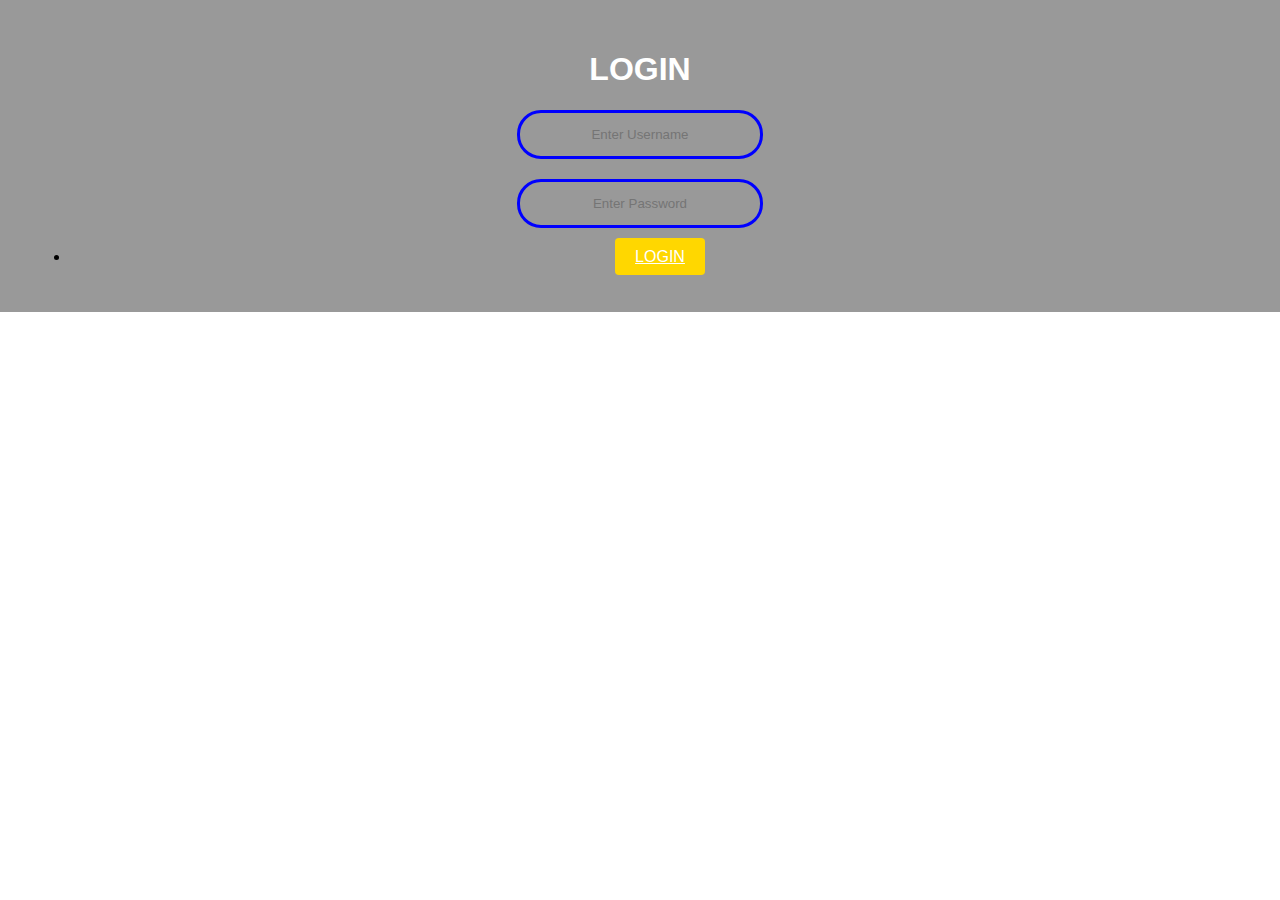
<file: My_First_Blog/login.html>
<!DOCTYPE html>
<html lan="en" and dir="Itr">
<head>
    <meta charset="utf-8">
    <title> MY PAGE </title>
    <link rel="stylesheet" href="style-login.css">
    <script scr ="login2.js"> </script>
    
    
    
</head>
<body>
    
<form class="box" action="login.html" method="POST">

<h1>
    login
</h1>
<input type="text" name="" placeholder="Enter Username" id="username">
<input type="password" name ="" placeholder="Enter Password" id="password">

    

    
        <div id="mybutton">
                <ul>
                    <li><a class="feedback" href="index.html">LOGIN</a></li>
                    
                </ul>
            </div>



</form>
    

    
</body>
    
    
    
    
</html>
</file>
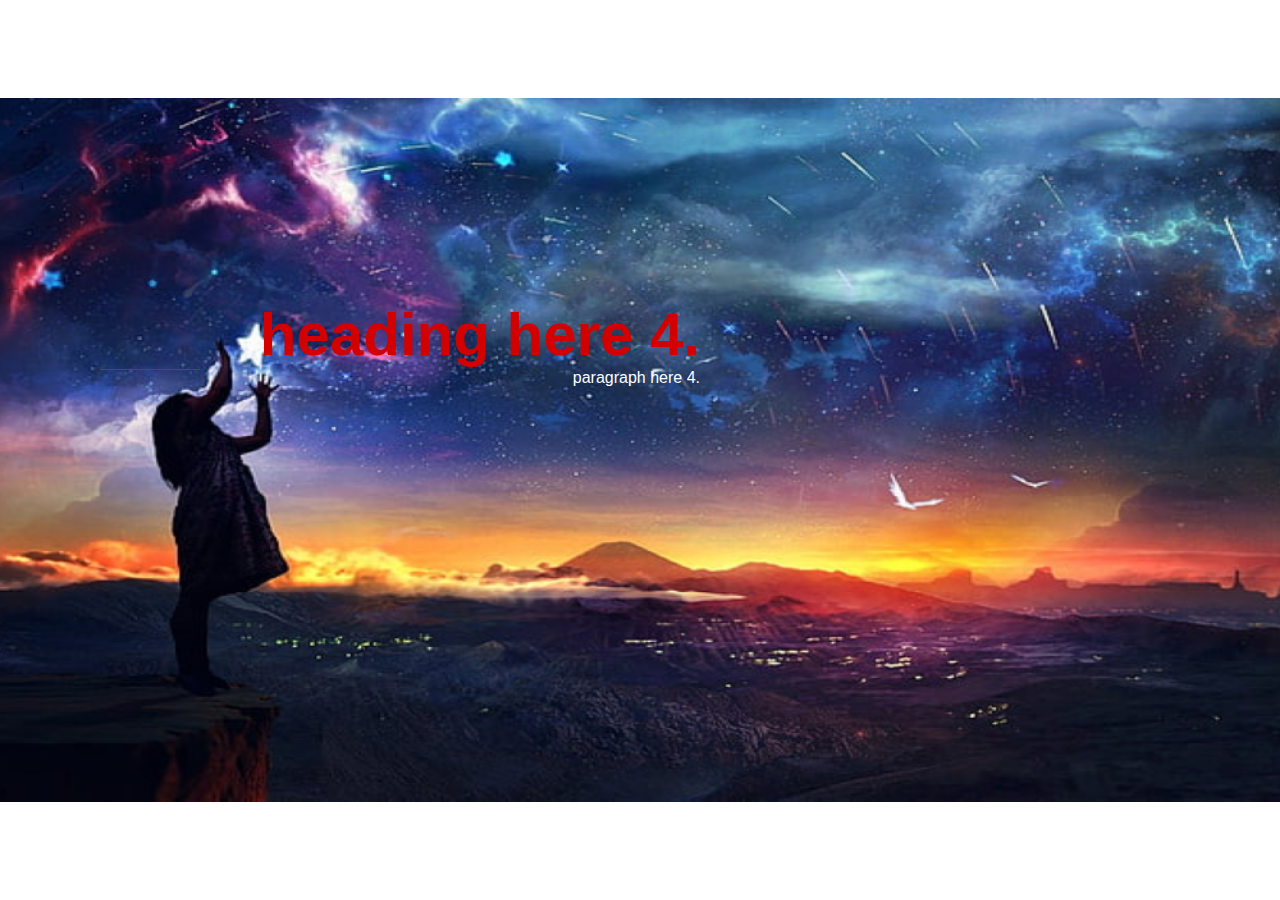
<file: My_First_Blog/logo.html>
<html>
<head>
    <title>Animated-slider</title>
    <link rel="stylesheet" href="style.css">
</head>
<body>
    <div class="banner1">
        <img src="images/1.png">
        <div class="text-box text-box1">
            <h1>heading here 1.</h1>
            <span></span>
            <p1>paragraph here1.</p1>
        </div>

    </div>
    
    <div class="banner2">
        <img src="images/3.png">
        <div class="text-box text-box2">
            <h1>heading here 2.</h1>
            <span></span>
            <p1>paragraph here2.</p1>
        </div>
    </div>
    
    <div class="banner3">
        <img src="images/5.png">
        <div class="text-box text-box3">
            <h1>My Favourite Place ~ PARIS</h1>
            <span></span>
            <p1>I love to travel places.My favourite place i wish to visit is paris.From its bustling river banks, the beauty and charm of its architecture, the delicious food, countless opportunities to explore art, culture, and history—the reasons i love Paris are as diverse as the city itself. The city is full of beautiful sights. One of the most prominent sights is the Eiffel Tower. While standing on the top of this splendid building, you can see the whole Paris city. On the whole, the city’s climate during the whole year is pleasant and fairly moist. </p1>
        </div>
    </div>
    
    <div class="banner4">
        <img src="images/6.png">
        <div class="text-box text-box4">
            <h1>heading here 4.</h1>
            <span></span>
            <p1>paragraph here 4.</p1>
        </div>
    </div>
    
</body>
</html>
</file>
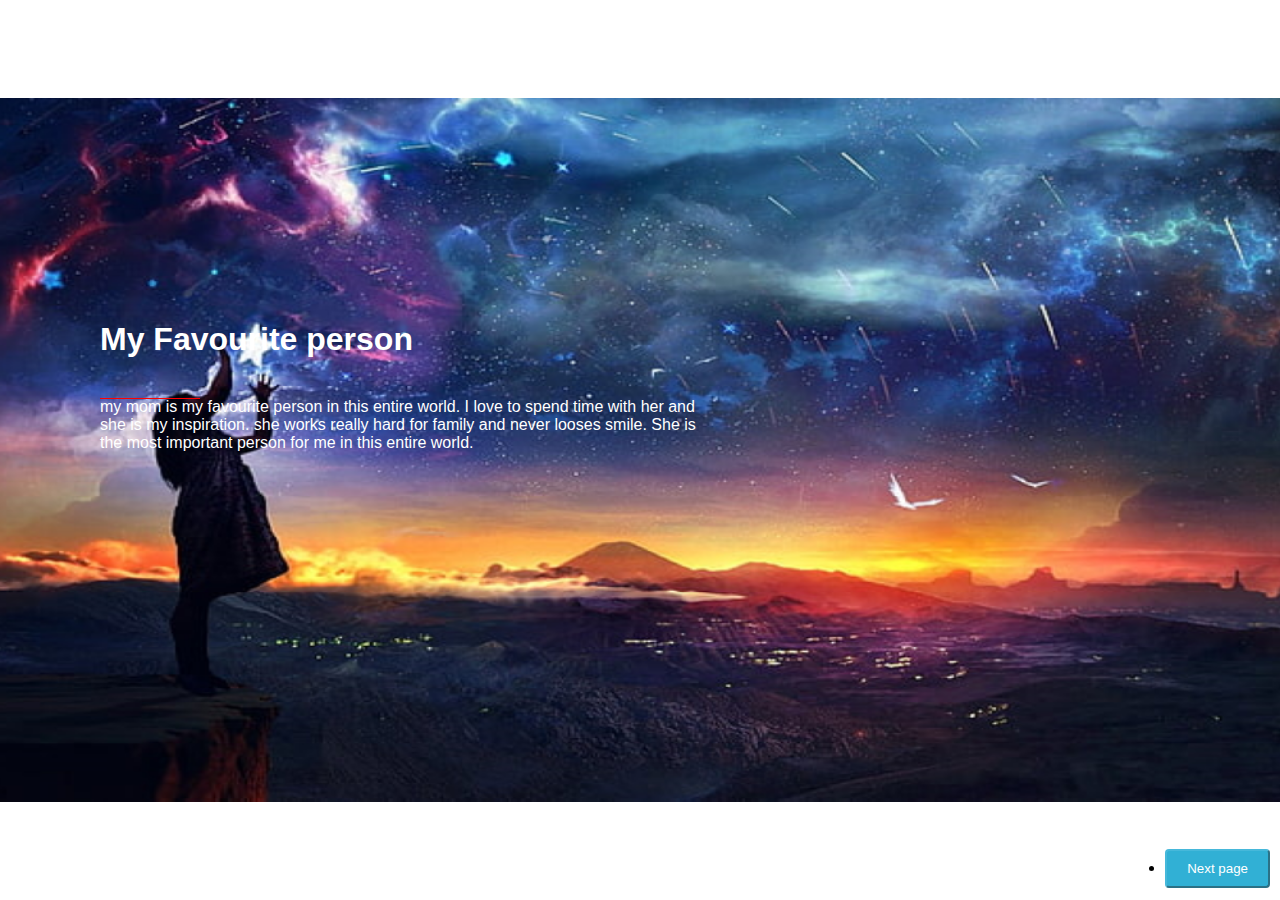
<file: My_First_Blog/myblogs.html>
<html>
<head>
    <title>Animated-slider</title>
    <link rel="stylesheet" href="style-blogs.css">
</head>
<body>
    
    <div class="banner1">
        <img src="images/1.png">
        <div class="text-box text-box1">
            <h1>my education</h1>
            <span></span>
            <p1>I studied my school in my home town in VSN siddhartha high school.my all time favourite teacher was my maths sir.. He beats me a lot but the thing i like most is his dedication and decipline. i leared many things from my teacher. proud to have a teacher like him.</p1>
        </div>

    </div>
    
    <div class="banner2">
        <img src="images/3.png">
        <div class="text-box text-box2">
            <h1>my friend</h1>
            <span></span>
            <p1>I dont have much friends. But i have one best friend. that friend made me know what is life and supported in all my faults.I love to spend time with my friend. We fight a lot but we know each other a lot.S </p1>
        </div>
    </div>
    
    <div class="banner3">
        <img src="images/5.png">
        <div class="text-box text-box3">
            <h1>My Favourite Place ~ PARIS</h1>
            <span></span>
            <p1>I love to travel places.My favourite place i wish to visit is paris.From its bustling river banks, the beauty and charm of its architecture, the delicious food, countless opportunities to explore art, culture, and history—the reasons i love Paris are as diverse as the city itself. The city is full of beautiful sights. One of the most prominent sights is the Eiffel Tower. While standing on the top of this splendid building, you can see the whole Paris city. On the whole, the city’s climate during the whole year is pleasant and fairly moist. </p1>
        </div>
    </div>
    
    <div class="banner4">
        <img src="images/6.png">
        <div class="text-box text-box4">
            <h1>My Favourite person</h1>
            <span></span>
            <p1>my mom is my favourite person in this entire world. I love to spend time with her and she is my inspiration. she works really hard for family and never looses smile. She is the most important person for me in this entire world. </p1>
        </div>
    </div>
    
<div id="mybutton">
    
    <ul>
                    <li><a href="contact.html"><button class="feedback">Next page</button></a></li>
    </ul>
    </div>
    
</body>
</html>
</file>
<file: My_First_Blog/style-login.css>
body{
    margin:0;
    padding:0;
    font-family: sans-serif;
    background: url(https://c4.wallpaperflare.com/wallpaper/832/73/80/laptop-backgrounds-nature-images-1920x1200-wallpaper-preview.jpg);
    background-size: cover;
    
}
.box{
    width:300;
    padding:30px;
    position: center;
    top:50%;
    left:50%
    transform: translate(-50%, -50%);
    background: rgba(0,0,0,0.4);
    text-align: center;
    
}

.feedback{
  background-color : gold;
  color: white;
  padding: 10px 20px;
  border-radius: 4px;
  border-color: blue;
}

.box h1{
    color: white;
    text-transform: uppercase;
    font-weight: 700;
    
}
.box input[type="text"],.box input[type="password"]
{
border: 0;
background: none;
display: block;
margin: 20px auto;
text-align: center;
border:3px solid blue;
padding: 14px 10px;
width: 220px;
outline: none;
color: white;
border-radius: 24px;
transition: 0.25px;
}

.box input[type="text"]:focus,.box input[type="password"]:focus{
width: 270px;
border-color:gold;
    
  
}
.box input[class="menu"]{
border: 0;
background: none;
display: block;
margin: 20px;
text-align: center;
border: 3px solid gold;
padding: 14px 35px;
outline: none;
color: white;
border-radius: 24px;
transition:0.25px;
cursor: pointer;
    

}

.box input[type="submit"]:hover
{
text-align: center;
background: gold;
    
}
</file>
<file: My_First_Blog/style.css>
*{
    margin: 0;
    padding: 0;
    font-family: 'Poppins', sans-serif;
}
.header{
    min-height: 100vh;
    width: 100%;
    background-image: url("images/b3.png");
    background-position: left;
    background-size: cover;
    position: relative;
}
nav{
    display: flex;
    padding: 2% 6%;
    justify-content: space-between;
    align-items: center;
}
nav img{
    width: 150px;
    
    
}
.nav-links{
    flex: 1;
    text-align: right;
    color: black;
    
}
.nav-links ul li{
    list-style: none;
    display: inline-block;
    padding: 8px 12px;
    position: relative;
    color: black;
}
.nav-links ul li a{
    color: #000;
    text-decoration: none;
    font-size: 20px;
}
.nav-links ul li::after{
    content: '';
    width: 0%;
    height: 4px;
    background:#D30000;
    display: block;
    margin: auto;
    transition: 0.5s;
}
.nav-links ul li:hover::after{
    width: 100%;
}
.text-box{
    width: 90%;
    color: #D30000;
    position: absolute;
    top: 55%;
    left:45%;
    transform: translate(-50%,-50%);
    text-align: right;
    
}
.text-box h1{
    font-size: 60px;
    color: #D30000;
    text-align: right;
}
.text-box p{
    margin: 10px 0 40px;
    font-size: 20px;
    color: black;
    text-align: right;
}
.hero-btn{
    display: inline-block;
    text-decoration: none;
    color: black;
    border: 1px solid black;
    padding: 12px 34px;
    font-size: 13px;
    background: transparent;
    position: relative;

}
.hero-btn:hover{
    border: 1px solid #000;
    background: #f44336;
    transition: 1s;
}

nav .fa{
    display: none;
}

@media(max-width:700px){
    .text-box h1{
        font-size: 20px;
    }
    .nav-links ul li{
        display: block;
    }
    .nav-links{
        position: absolute;
        background: #f44336;
        height: 100vh;
        width: 200px;
        top: 0;
        right: -200px;
        text-align: left;
        z-index: 2;
        transition: 1s;
        
    }
    nav .fa{
        display: block;
        color: black;
        margin: 10px;
        font-size: 22px;
        cursor: pointer;
        
    }
    .nav-links ul{
        padding: 30px;
        
    }
    
}




.sub-header{
    height: 80vh;
    width: 100%;
    background-image: linear-gradient(rgba(4,9,30,0.5),rgba(4,9,30,0.5)),url(images/services.png
    );
    background-position: center;
    background-size: cover;
    background-position: center;
    text-align: center;
    color: beige;
    
    
}
.nav-links ul li a{
    
    color: white;
    text-decoration: none;
    font-size: 20px;
    
}

.sub-header h1{
    margin-top: 50px;
    color: white;
    
    
}



.services{
    width: 80%;
    margin: auto;
    text-align: center;
    padding-top: 100px;
    
    
}
h1{
    font-size: 42px;
    font-weight: 600;
    color: crimson;
}

p{
    color:black;
    font-size: 14px;
    font-weight: 200;
    line-height: 22px;
    padding: 10px;
}

.row{
    margin-top: 5%;
    display: flex;
    justify-content: space-between;
    color: crimson;
    
}

.course-col{
    flex-basis: 31%;
    background: #fff3f3;
    border-radius: 10px;
    margin-bottom: 5%;
    padding: 20px 12px;
    box-sizing: border-box;
    transition: 0.5s;
}
h3{
    text-align: center;
    font-weight: 600;
    margin: 10px 0;
}
.course-col:hover{
    box-shadow: 0 0 20px 0px rgba(0,0,0,0.2);
}
@media(max-width: 700px){
    .row{
        flex-direction: column;
    }

}

.sub-header{
    height: 80vh;
    width: 100%;
    background-image: linear-gradient(rgba(4,9,30,0.5),rgba(4,9,30,0.5)),url(images/services.png
    );
    background-position: center;
    background-size: cover;
    background-position: center;
    text-align: center;
    color: beige;
    
    
}
.nav-links ul li a{
    
    color: white;
    text-decoration: none;
    font-size: 20px;
    
}

.sub-header h1{
    margin-top: 50px;
    color: white;
    
    
}

.facilities{
    width: 90%;
    margin: auto;
    text-align: center;
    padding-top: 50px;
}

.facilities-col{
    flex-basis: 22%;
    border-radius: 20px;
    margin-bottom: 20px;
    position:relative;
    overflow: hidden;
    color: black;
}
.facilities-col img{
    width: 100%;
    display: block;
}
.layer{
    background: transparent;
    height: 100%;
    width:100%;
    position: absolute;
    top:0;
    left: 0;
    transition: 0.5s;
}
.layer:hover{
    background: rgba(132,0,0,0.7);
}
.layer h3{
    width: 100%;
    font-weight: 500;
    color:#fff;
    font-size: 26px;
    bottom: 0;
    left: 50%;
    transform: translateX(-50%);
    position: absolute;
    opacity: 0;
    transition: 0.5s;
}
.layer:hover h3{
    bottom: 49%;
    opacity: 1;
}


.Budgets{
    width: 90%;
    margin: auto;
    text-align: right;
    padding-top: 100px;
    
}
.Budgets h1{
    text-align: center
}
.Budgets p{
    text-align: center
}
.Budgets-col{
    flex-basis: 31%;
    border-radius: 10px;
    margin-bottom: 5%;
    text-align: center;    
}
.Budgets-col img{
    width: 90%;
    border-radius: 10px;
}
.Budgets-col p{
    padding:0;
}
.Budgets-col h3{
    margin-top: 16px;
    margin-bottom: 15px;
    text-align: center;
    color: black;
}


.testimonials{
    width: 90%;
    margin: auto;
    text-align: center;
    padding-top: 100px;  
}
.testimonials h1{
    text-align: center;
}
.testimonials p{
    text-align: center;
}
.testimonials-col{
    flex-basis: 44%;
    border-radius: 10px;
    margin-bottom: 5%;
    text-align: center; 
    background: #fff3f3;
    padding: 25px;
    cursor: pointer;
    display: flex;
    color: black;

}
.testimonials-col img{
    height: 40px;
    margin-left: 5px;
    margin-right: 30px;
    border-radius: 50%;
}
.testimonials-col p{
    padding: 0;
}
.testimonials-col h3{
    margin-top: 15px;
    text-align: center;
    
}
.testimonials-col .fa{
    color: #f44336;
    text-align: center;
}
@media(max-width: 700px){
    .testimonials-col img{
        margin-left: 0px;
        margin-right: 15px;
    }
}



.cta{
    margin: 100px auto;
    width: 80%;
    background-image: linear-gradient(rgba(0,0,0,0.7),rgba(0,0,0,0.7)),url(images/banner2.jpeg);
    background-position: center;
    background-size: cover;
    border-radius: 10px;
    text-align: center;
    padding: 100px 0; 
}
.cta h1{
    color: #fff;
    margin-bottom: 40px;
    padding: 0;
}
@media(max-width: 700px){
    .cta h1{
        font-size: 24px;
    }
}


.footer{
    width: 100%;
    text-align: center;
    padding: 30px 0;
}
.footer h4{
    margin-bottom: 25px;
    margin-top: 20px;
    font-weight: 600;
    text-align: center;
}
.footer p{
    text-align: center;
    line-height: 20px;
}
.footer div{
    text-align: center;
}
.icons .fa{
    color: #f44336;
    margin: 0 13px;
    cursor: pointer;
    padding: 18px 0;
}
.fa-heart-0{
    color: #f44336;
    
}



.sub-header{
    height: 80vh;
    width: 100%;
    background-image: linear-gradient(rgba(4,9,30,0.5),rgba(4,9,30,0.5)),url(images/about-2.png
    );
    background-position: center;
    background-size: cover;
    background-position: center;
    text-align: center;
    color: beige;
    
    
}
.nav-links ul li a{
    
    color: white;
    text-decoration: none;
    font-size: 20px;
    
}

.sub-header h1{
    margin-top: 50px;
    color: white;
    
    
}

.about-us{
    width: 80%;
    margin: auto;
    padding-top: 80px;
    padding-bottom: 50px;
}

.about-col{
    flex-basis: 48%;
    padding: 30px 2px;
    
}
.about-col img{
    width: 80%;
    
}

.about-col h1{
    padding-top: 0;
    font-size: 35px;
}
.about-col p{
    padding: 15px 0;
}

.red-btn{
    border: 1px solid #f44336;
    background: transparent;
    color: #f44336;
}
.red-btn:hover{
    color: white;
    
}


.sub-header{
    height: 80vh;
    width: 100%;
    background-image: linear-gradient(rgba(4,9,30,0.5),rgba(4,9,30,0.5)),url(images/insights.png
    );
    background-position: center;
    background-size: cover;
    background-position: center;
    text-align: center;
    color: beige;
    
    
}
.nav-links ul li a{
    
    color: white;
    text-decoration: none;
    font-size: 20px;
    
}

.sub-header h1{
    margin-top: 50px;
    color: white;
    
    
}

.insights{
    width: 80%;
    margin: auto;
    padding: 60px 0;
}

.insights-right{
    color:firebrick;
    max-width: 800px;
    margin: 40px auto 20px;
    
}
.insights-right p{
    font-size: 25px;
    color: blue;
    line-height: 30px;
   
}
.insights-right .floating-image{
    max-width: 400px;
}
.insights-right .floating-image.left{
    float: left;
    margin-right: 30px;
    margin-bottom: 10px;
}
.insights-left{
    flex-basis: 65%;
}
.insights-left img{
    width: 100%;
    float: left;
}

.insights-left p{
    color:black;
    padding:0;
    
}

.hello h1{
    text-align: center;
    text-decoration: underline;
}
.column {
  float: left;
  width: 33.33%;
  padding: 5px;
}

/* Clear floats after image containers */
.row::after {
  content: "";
  clear: both;
  display: table;
}
.row {
  display: flex;
}

.column {
  flex: 33.33%;
  padding: 5px;
}
.name{
    font-size: 20px;
    text-transform: uppercase;
    margin: 20px 0;
    color: red;
    text-align: center;
}

.location{
     width: 80%;
     margin: auto;
     padding: 80px 0;
}
.location iframe{
    width: 5%;
    text-align: center;
}
.contact-us{
    width: 80%;
    margin: auto;
}
.contact-col{
    flex-basis: 48%;
    margin-bottom: 30px;
}
.contact-col div{
    display: flex;
    align-items: center;
    margin-bottom: 40px;
}
.contact-col div .fa{
    font-size: 28px;
    color: #f44336;
    margin: 10px;
    margin-left: -90px;
    
}
.contact-col div p{
    padding: 0;
    color: #555;
    font-size: 12px;
    text-align: left;
}
.contact-col div h5{
    font-size: 20px;
    margin-bottom: 5px;
    color: black;
    font-weight: 400;
    text-align: left;
    
}
.contact-col input, .contact-col textarea{
    width: 100%;
    padding: 15px;
    margin-bottom: 17px;
    outline: none;
    border: 1px solid #ccc;
    box-sizing: border-box;
}


.section-container{
    --bs-gutter-x: 1.5rem;
    --bs-gutter-y:0;
    display: flex;
    flex-wrap: wrap;
    margin-top: calc(var(--bs-gutter-y) * -1);
    margin-right: calc(var(--bs-gutter-x)/ -2);
    margin-left: calc(var(--bs-gutter-x)/ -2);
}
.section-container .columns{
    flex: :0 0 auto;
    width: 50%;
}
.section-container .columns.image{
    background-position: center;
    background-repeat: no-repeat;
    background-size: cover;
    
    
}
.section-container .columns.content .content-container{
    padding: 40px 50px;
}
.section-container .columns.content .content-container h1{
    font-weight: 700;
    font-size: 25px;
    margin-bottom: 20px;
    
}
.section-container .columns.content .content-container p{
    font-weight: 400;
    font-size: 16px;
    margin-bottom: 20px;
    margin-bottom: 15px;
    text-align: justify;
    
}


.hero{
    width: 100%;
    height: 100vh;
    background: #f1f9ff;
    display: flex;
    align-items:center;
    flex-direction: column;
    justify-content: center;
}

h2{
    font-size: 50px;
    font-weight: 600;
    color: crimson;
    font-size: 40px;
    margin-top: 90px;
    margin-bottom: 90px;
    
}

.social-links{
    display: flex;
}

.social-links a{
    width: 80px;
    height: 80px;
    text-align: center;
    text-decoration: none;
    color: #000;
    box-shadow: 0 0 20px 10px rgba(0,0,0,0.05);
    margin: 0 30px;
    border-radius: 50%;
    position: relative;
    overflow: hidden;
    transition: transform 0.5s;
}
.social-links a .fa-brands{
    font-size: 30px;
    line-height: 80px;
    position: relative;
    z-index: 10;
    transition: color 0.5;
    
}
.social-links a::after{
    content: '';
    width: 100%;
    height: 100%;
    top: -90px;
    left: 0;
    background: linear-gradient(-45deg, #ed1c94, #ffec17);
    position: absolute;
    transition: 0.5s;
}
.social-links a:hover::after{
    top: 0;
    
}
.social-links a:hover .fa-brands{
    color: #fff;
}
.social-links a:hover{
    transform: translateY(-10px);
}


body
{
    padding: 0;
    margin: 0;
    font-family: sans-serif;
    overflow: hidden;
    
}
.banner1,.banner2,.banner3,.banner4,{
    height: 100vh;
    width: 100%;
    position: absolute;
    left: 0;
    top: 0;
}
img{
   width: 120%;
    position: absolute;
    left: 50%;
    top: 50%;
    transform: translate(-50%,-50%);
    animation: zoom-out 3s linear infinite;
}
@keyframes zoom-out{
    100%{
        width: 100%;
    }
}
.text-box{
    width: 600px;
    position: absolute;
    top: 200px;
    left: 100px;
    color: white;
    animation: textup 12s linear infinite;
    transform: translateY(100px);
}
.text-box h3{
    margin-bottom: 40px;
}
.text-box p3{
    font-size: 14px;
    line-height: 18px;
    margin-top: 80px;
}
.text-box span{
    background: red;
    height: 1px;
    width: 100px;
    position: absolute;
    left: 0;
}
.banner1{
    animation: slide1 12s linear infinite;
}
.banner2{
    animation: slide2 12s linear infinite;
}
.banner3{
    animation: slide3 12s linear infinite;
}
.banner4{
    animation: slide4 12s linear infinite;
}
@keyframes slide1{
    0%{
        visibility: visible;
    }
    25%{
        visibility: hidden;
    }
    50%{
        visibility: hidden;
    }
    75%{
        visibility: hidden;
    }
    100%{
        visibility: hidden;
    }
}

@keyframes slide2{
    0%{
        visibility: hidden;
    }
    25%{
        visibility: hidden;
    }
    50%{
        visibility: visible;
    }
    75%{
        visibility: hidden;
    }
    100%{
        visibility: hidden;
    }
}

@keyframes slide3{
    0%{
        visibility: hidden;
    }
    25%{
        visibility: hidden;
    }
    50%{
        visibility: hidden;
    }
    75%{
        visibility: visible;
    }
    100%{
        visibility: hidden;
    }
}

@keyframes slide4{
    0%{
        visibility: hidden;
    }
    25%{
        visibility: hidden;
    }
    50%{
        visibility: hidden;
    }
    75%{
        visibility: hidden;
    }
    100%{
        visibility: visible;
    }
}
@keyframes textup{
    10%{
        transform: translateY(0px);
    }
    100%{
        transform: translateY(0px);
    }
}
.text-box1{
    animation-delay: 0s;
}
.text-box2{
    animation-delay: 3s;
}
.text-box3{
    animation-delay: 6s;
}
.text-box4{
    animation-delay: 9s;
}
</file>
<file: My_First_Blog/style-blogs.css>
<!DOCTYPE html>
<html>
<head>
<style>
.button {
  background-color: #4CAF50; /* Green */
  border: none;
  color: white;
  padding: 16px 32px;
  text-align: center;
  text-decoration: none;
  display: inline-block;
  font-size: 16px;
  margin: 4px 2px;
  transition-duration: 0.4s;
  cursor: pointer;
}
#mybutton {
  position: fixed;
  bottom: -4px;
  right: 10px;
}
.feedback {
  background-color : #31B0D5;
  color: white;
  padding: 10px 20px;
  border-radius: 4px;
  border-color: #46b8da;
}


.menu{
    width: 400px;
    float: left;
    height: 70px;
}

.feedback {
  background-color : #31B0D5;
  color: white;
  padding: 10px 20px;
  border-radius: 4px;
  border-color: #46b8da;
}

#mybutton {
  position: fixed;
  bottom: -4px;
  right: 10px;
}


.button1 {
  background-color: white; 
  color: black; 
  border: 2px solid #4CAF50;
}

.button1:hover {
  background-color: #4CAF50;
  color: white;
}

.button2 {
  background-color: white; 
  color: black; 
  border: 2px solid #008CBA;
}

.button2:hover {
  background-color: #008CBA;
  color: white;
}

.button3 {
  background-color: white; 
  color: black; 
  border: 2px solid #f44336;
}

.button3:hover {
  background-color: #f44336;
  color: white;
}

.button4 {
  background-color: white;
  color: black;
  border: 2px solid #e7e7e7;
}

.button4:hover {background-color: #e7e7e7;}


body
{
    padding: 0;
    margin: 0;
    font-family: sans-serif;
    overflow: hidden;
    
}
.banner1,.banner2,.banner3,.banner4,{
    height: 100vh;
    width: 100%;
    position: absolute;
    left: 0;
    top: 0;
}
img{
   width: 120%;
    position: absolute;
    left: 50%;
    top: 50%;
    transform: translate(-50%,-50%);
    animation: zoom-out 3s linear infinite;
}
@keyframes zoom-out{
    100%{
        width: 100%;
    }
}
.text-box{
    width: 600px;
    position: absolute;
    top: 200px;
    left: 100px;
    color: white;
    animation: textup 12s linear infinite;
    transform: translateY(100px);
}
.text-box h1{
    margin-bottom: 40px;
}
.text-box p{
    font-size: 14px;
    font-weight: 9000;
    line-height: 18px;
    margin-top: 80px;
}
.text-box span{
    background: red;
    height: 1px;
    width: 100px;
    position: absolute;
    left: 0;
}
.banner1{
    animation: slide1 12s linear infinite;
}
.banner2{
    animation: slide2 12s linear infinite;
}
.banner3{
    animation: slide3 12s linear infinite;
}
.banner4{
    animation: slide4 12s linear infinite;
}
@keyframes slide1{
    0%{
        visibility: visible;
    }
    25%{
        visibility: hidden;
    }
    50%{
        visibility: hidden;
    }
    75%{
        visibility: hidden;
    }
    100%{
        visibility: hidden;
    }
}

@keyframes slide2{
    0%{
        visibility: hidden;
    }
    25%{
        visibility: hidden;
    }
    50%{
        visibility: visible;
    }
    75%{
        visibility: hidden;
    }
    100%{
        visibility: hidden;
    }
}

@keyframes slide3{
    0%{
        visibility: hidden;
    }
    25%{
        visibility: hidden;
    }
    50%{
        visibility: hidden;
    }
    75%{
        visibility: visible;
    }
    100%{
        visibility: hidden;
    }
}

@keyframes slide4{
    0%{
        visibility: hidden;
    }
    25%{
        visibility: hidden;
    }
    50%{
        visibility: hidden;
    }
    75%{
        visibility: hidden;
    }
    100%{
        visibility: visible;
    }
}
@keyframes textup{
    10%{
        transform: translateY(0px);
    }
    100%{
        transform: translateY(0px);
    }
}
.text-box1{
    animation-delay: 50s;
}
.text-box2{
    animation-delay: 50s;
}
.text-box3{
    animation-delay: 50s;
}
.text-box4{
    animation-delay: 50s;
}
</file>
